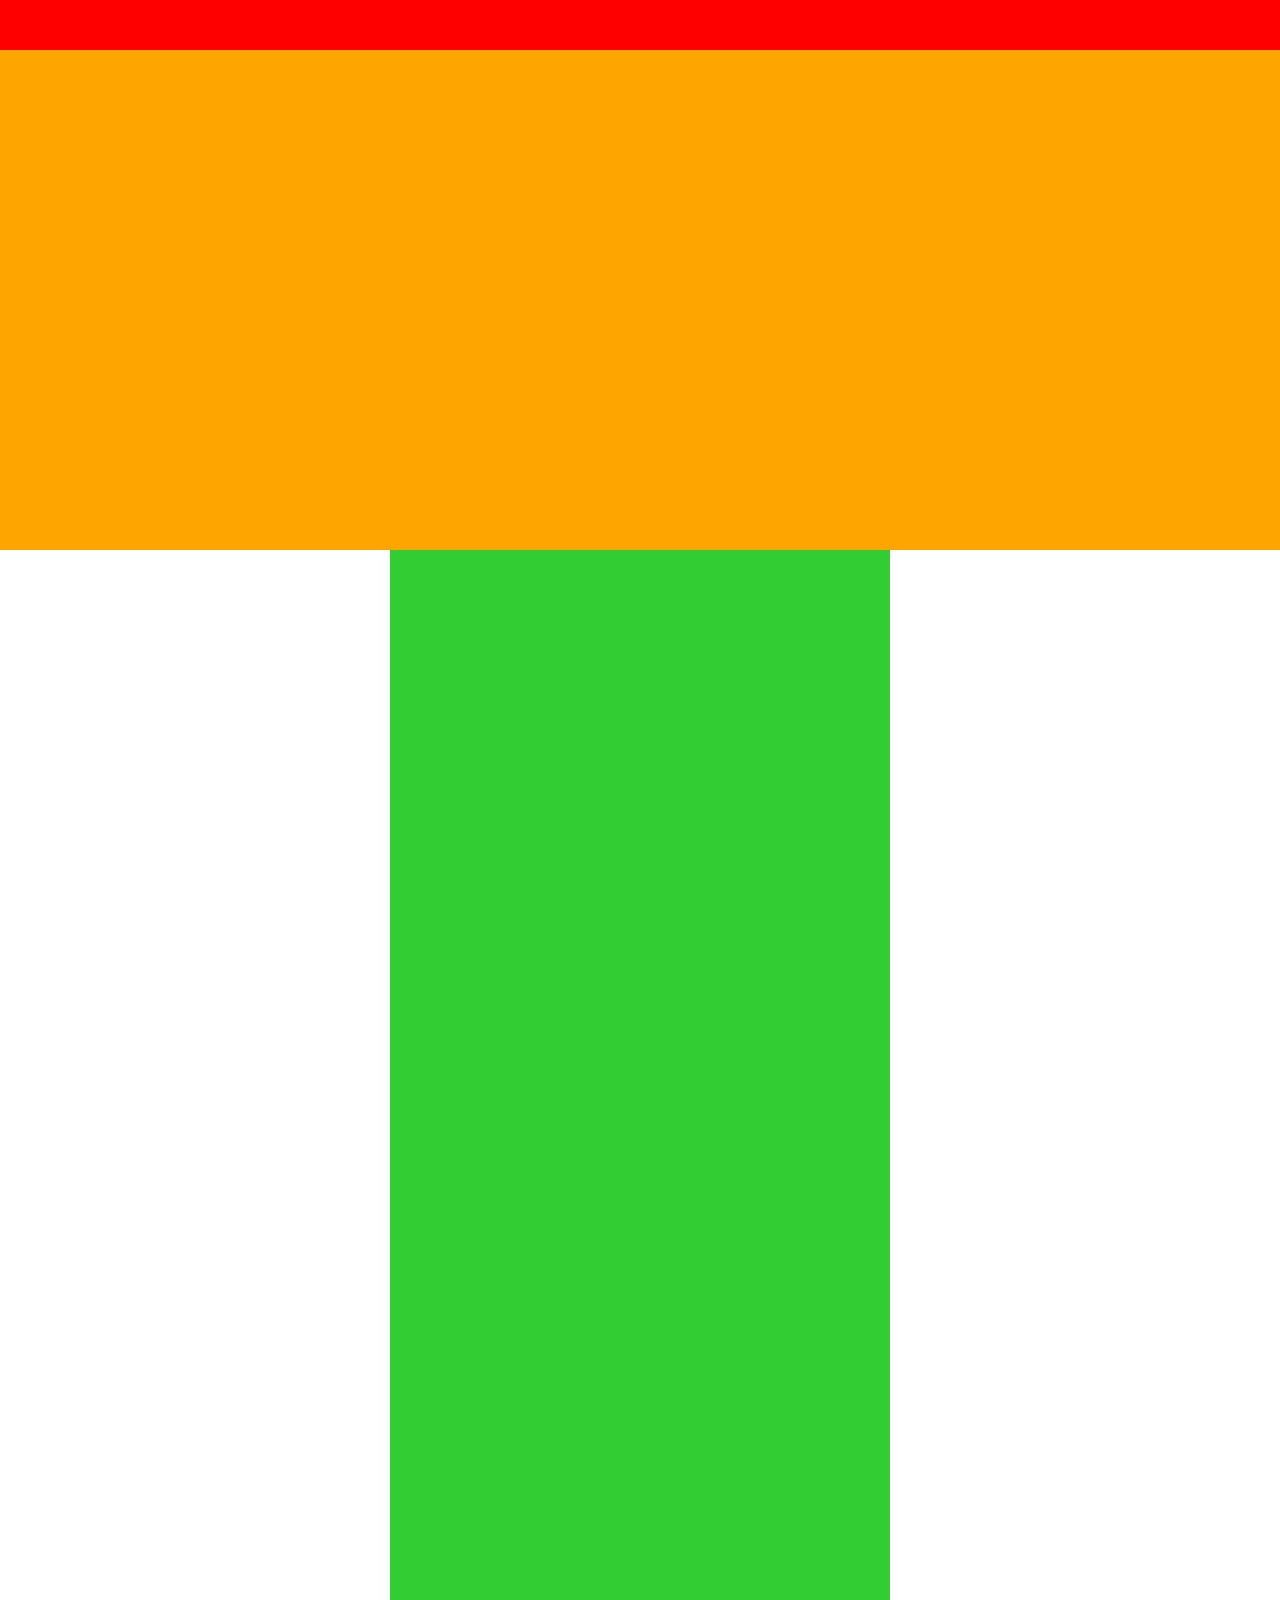
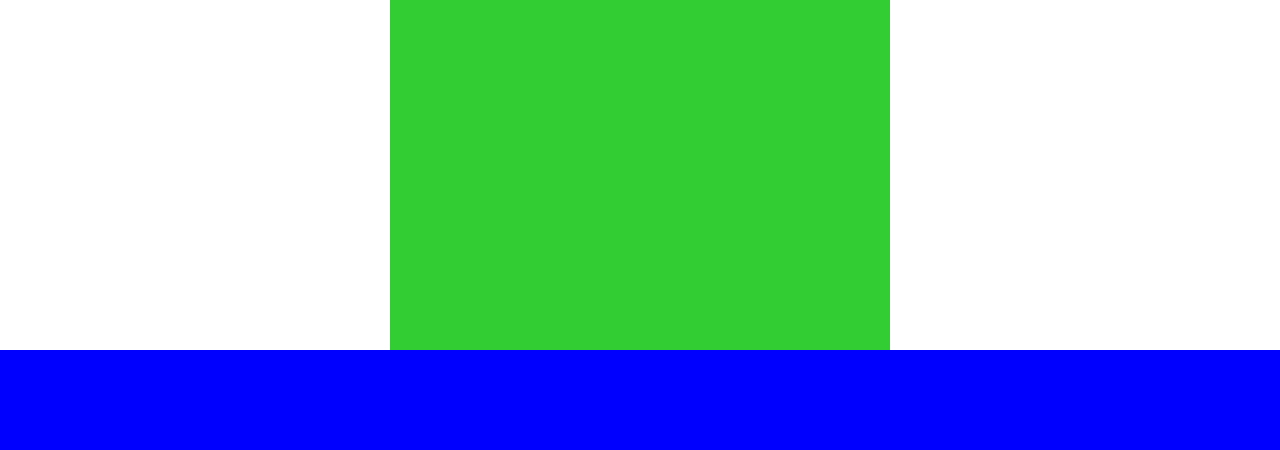
<file: index.html>
<!DOCTYPE html>
<html lang="en">
<head>
    <meta charset="UTF-8">
    <meta http-equiv="X-UA-Compatible" content="IE=edge">
    <meta name="viewport" content="width=device-width, initial-scale=1.0">
    <link rel="stylesheet" href="Enshuu.css">
    <title>CARAVAN</title>
</head>
<body>
    <div class="header">
        <div class="header-top"></div>
        <div class="header-bottom"></div>
    </div>

    <div class="main-visual">
        <div class="main-visual-content"></div>
    </div>

    <div class="main">
        <div class="blog"></div>
        <div class="sidebar"></div>
    </div>

    <div class="footer"></div>
</body>
</html>
</file>
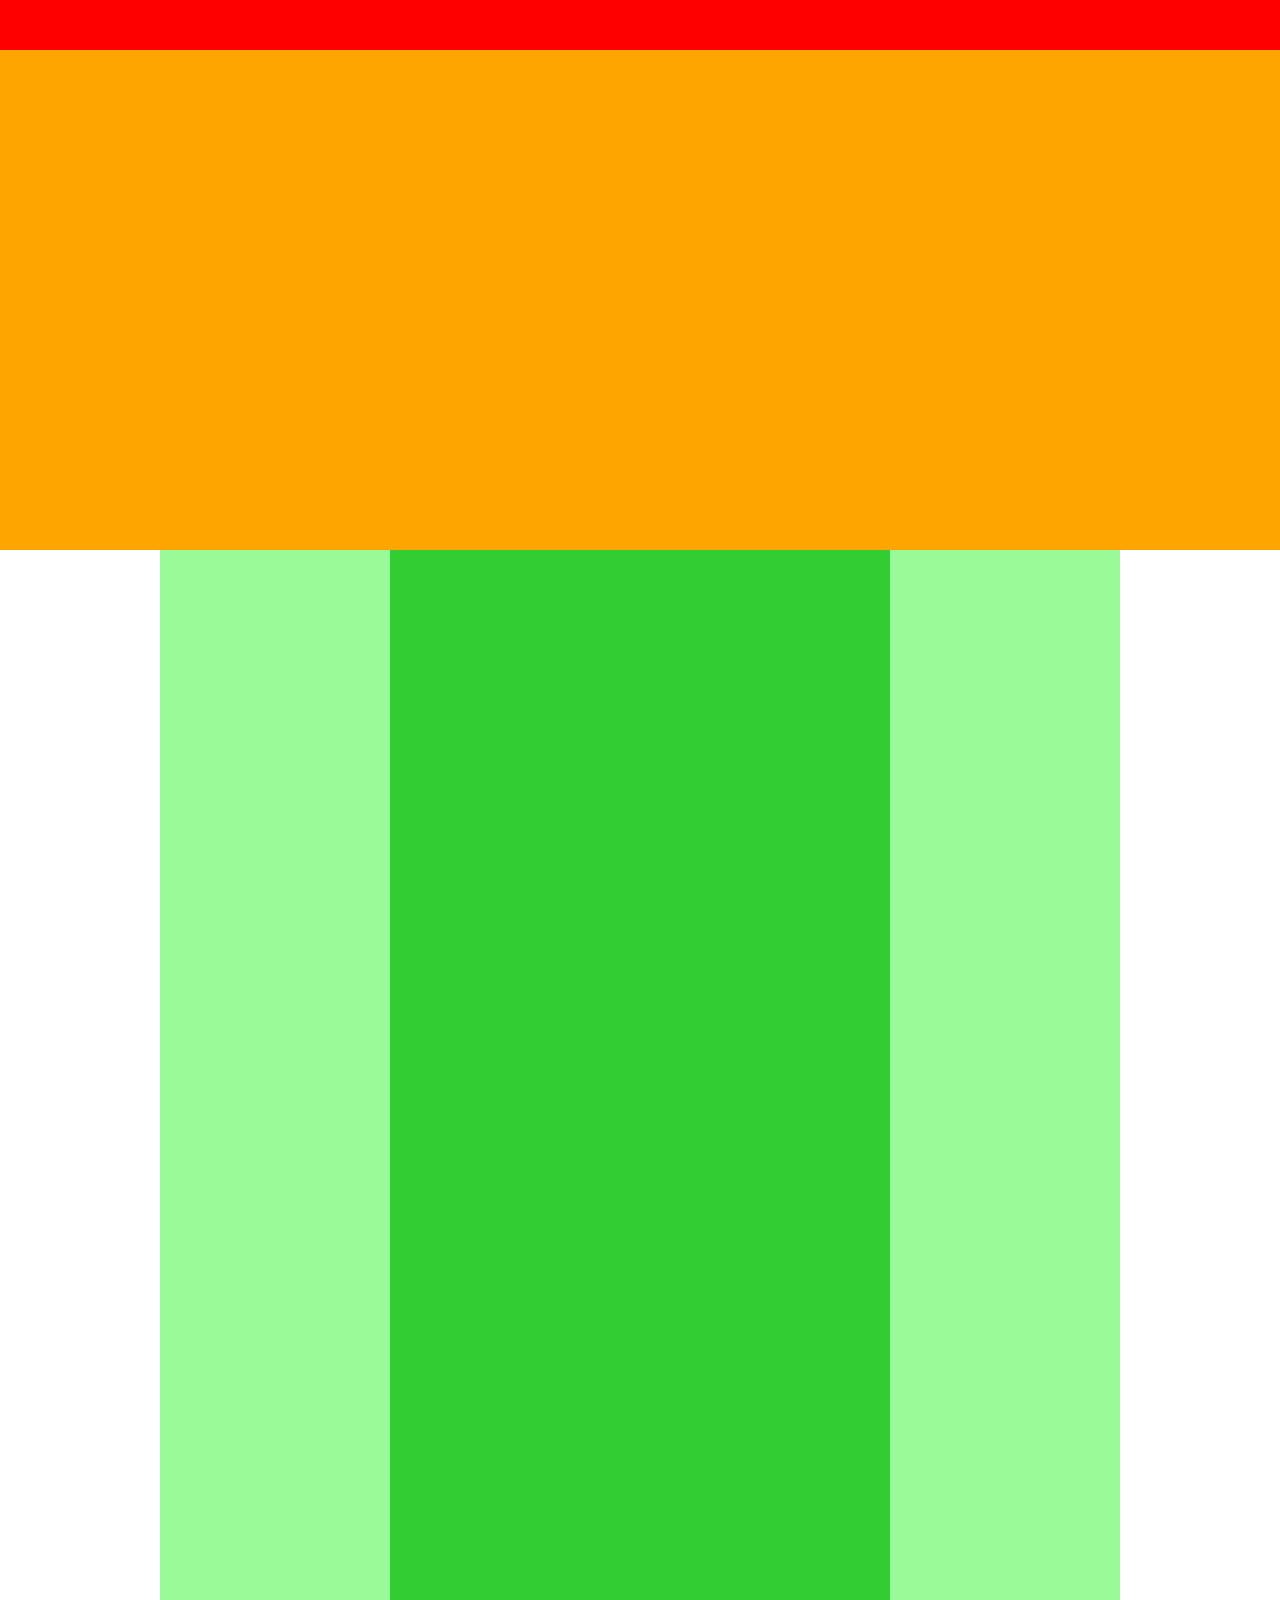
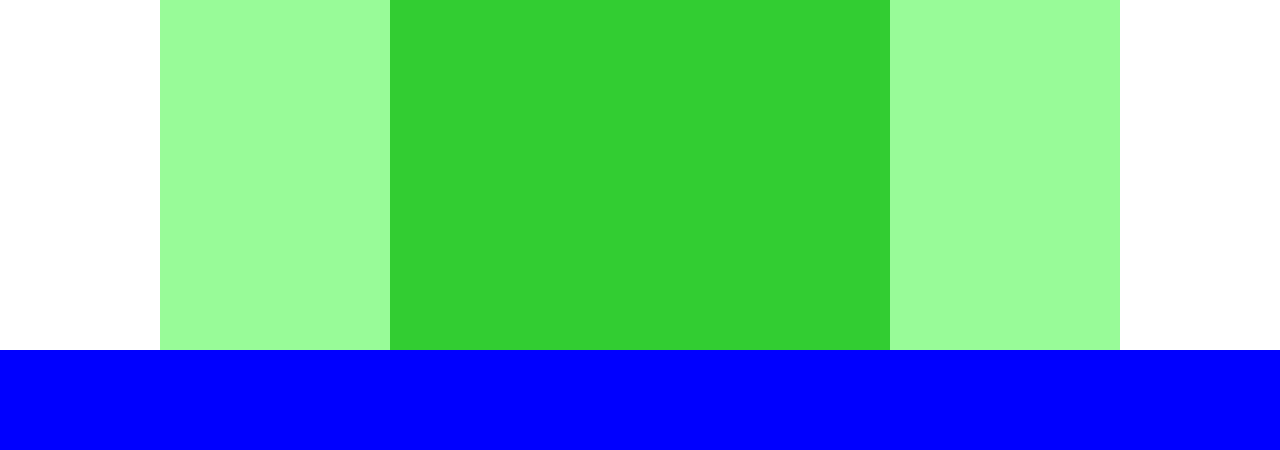
<file: Enshuu.html>
<!DOCTYPE html>
<html lang="en">
<head>
    <meta charset="UTF-8">
    <meta http-equiv="X-UA-Compatible" content="IE=edge">
    <meta name="viewport" content="width=device-width, initial-scale=1.0">
    <link rel="stylesheet" href="Enshuu.css">
    <title></title>
</head>
<body>
    <div class="header"></div>

    <div class="main-visual"></div>

    <div class="main">
        <div class="left-bar"></div>
        <div class="blog"></div>
        <div class="right-bar"></div>
    </div>

    <div class="footer"></div>
</body>
</html>
</file>
<file: Enshuu.css>
*{
    margin: 0;
    padding: 0;
    box-sizing: border-box;
}
.header{
    width: 100%;
    background-color: red;
    height: 50px;
}
.main-visual{
    width: 100%;
    background-color: orange;
    height: 500px;
}
.main{
    height: 1400px;
    width: 960px;
    margin: 0 auto;
    display: flex;
    justify-content: center;
   
}
/* 横のbarのheightやwidthは、デザイン通りに記述する
display: flex;
justify-content: center; 
で、横並びにさせる*/

.left-bar{
    background-color: palegreen;
    height: 1400px;
    width: 230px;
}
.blog{
    background-color:limegreen;
    height: 1400px;
    width: 500px;
}
.right-bar{
    background-color: palegreen;
    width: 230px;
    height: 1400px;
   
}
.footer{
    height: 100px;
    background-color: blue;
}


/* 
解答 */
/* * {
    margin: 0;
    padding: 0;
    box-sizing: border-box;
  }
  
  .main-visual {
    width: 100%;
    height: 500px;
    background-color: orange;
  }
  
  .header {
    width: 100%;
    height: 50px;
    background-color: red;
  }
  
  .main {
    width: 960px;
    margin: 0 auto;
    display: flex;
    justify-content: center;
  }
  
  .sidebar-left {
    width: 230px;
    height: 1400px;
    background-color: palegreen;
  }
  
  .blog {
    width: 500px;
    height: 1400px;
    background-color: limegreen;
  }
  
  .sidebar-right {
    width: 230px;
    height: 1400px;
    background-color: palegreen;
  }
  
  .footer {
    width: 100%;
    height: 100px;
    background-color: blue;
  }
   */
</file>
